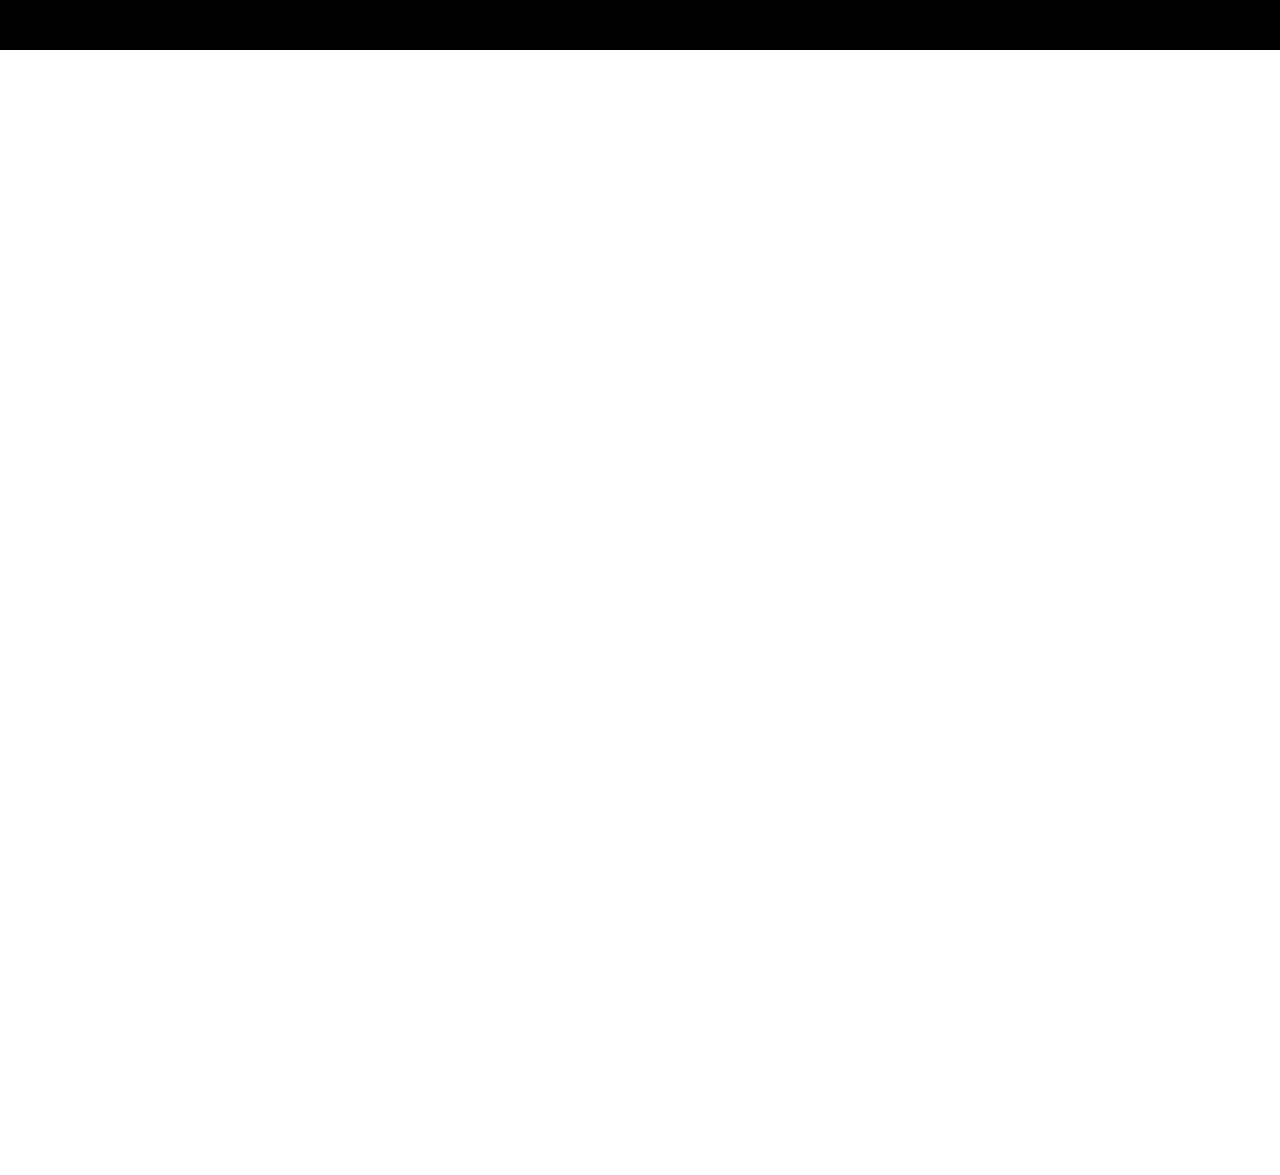
<file: index.html>
<!DOCTYPE html>
<html>
  <head>
  	<script src="https://code.jquery.com/jquery-3.5.1.min.js" integrity="sha256-9/aliU8dGd2tb6OSsuzixeV4y/faTqgFtohetphbbj0=" crossorigin="anonymous"></script>
  	<script type="text/javascript" src="js/script.js"></script>
    <script type="text/javascript" src="js/lodash.js"></script>
    <script type="text/javascript" src="js/backbone.js"></script>
  <script type="text/javascript" src="js/joint.js"></script>
    <meta charset="UTF-8">
    <title>Pandemic Control Inc</title>
    <link rel="stylesheet" href="css/style.css">
    <link rel="stylesheet" href="css/joint.css">
  </head>
  <body>

<div class="container">
	<div class="text"></div>
	<form class="choices"></form>
  <div id="paper" class="paper-container">

  </div>
</div>


  </body>
</html>
</file>
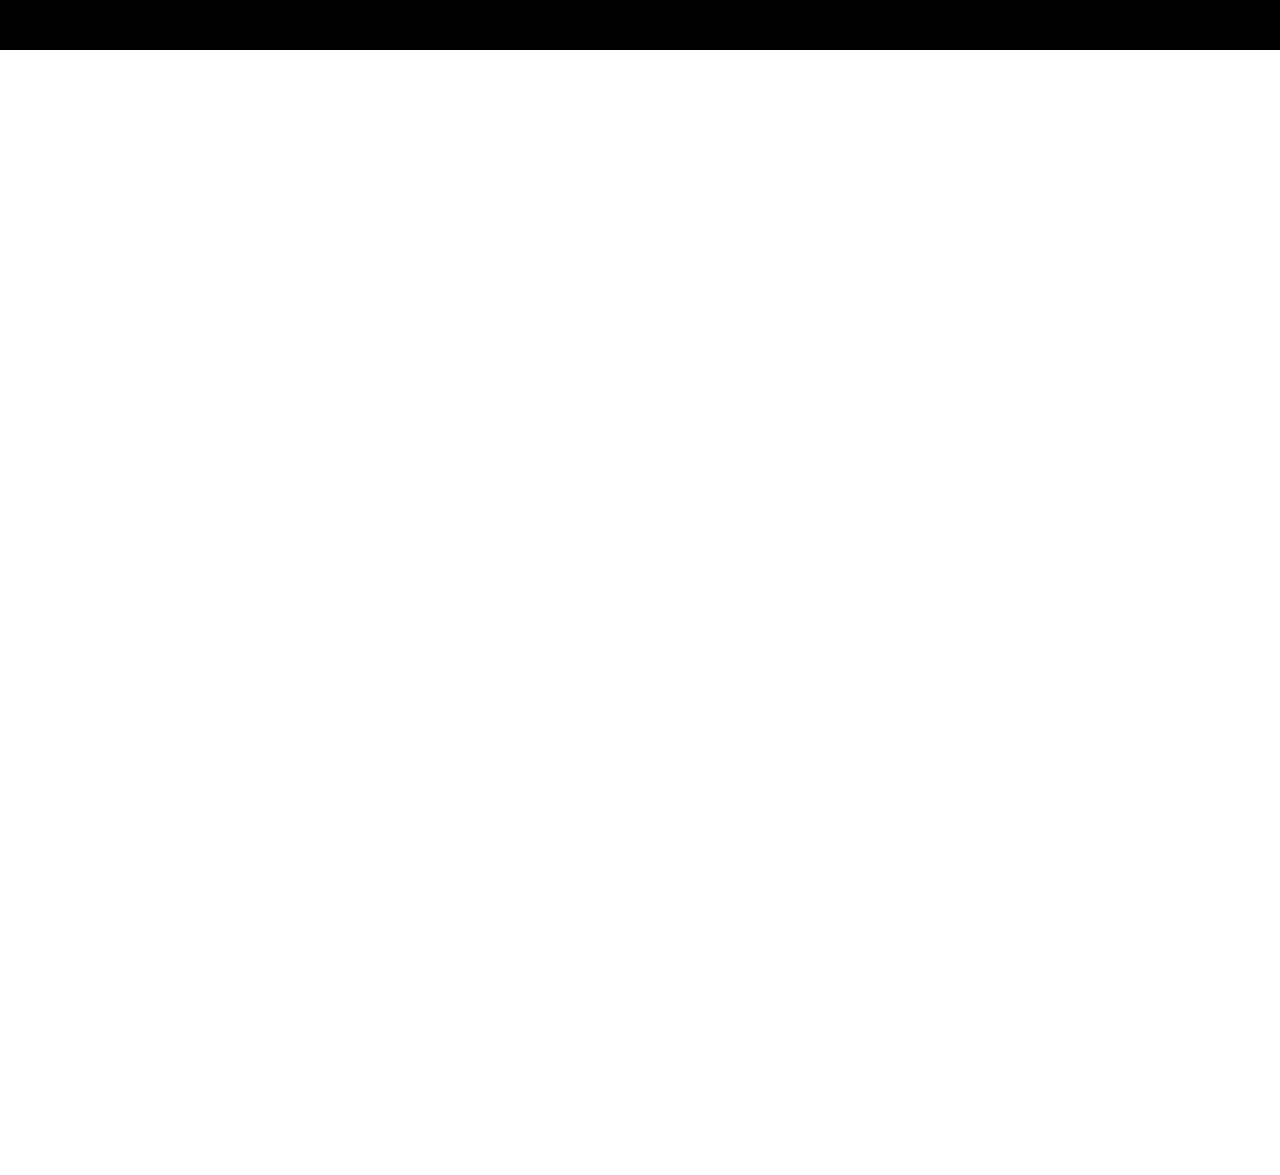
<file: html/index.html>
<!DOCTYPE html>
<html>
  <head>
  	<script src="https://code.jquery.com/jquery-3.5.1.min.js" integrity="sha256-9/aliU8dGd2tb6OSsuzixeV4y/faTqgFtohetphbbj0=" crossorigin="anonymous"></script>
  	<script type="text/javascript" src="../js/script.js"></script>
    <script type="text/javascript" src="../js/lodash.js"></script>
    <script type="text/javascript" src="../js/backbone.js"></script>
  <script type="text/javascript" src="../js/joint.js"></script>
    <meta charset="UTF-8">
    <title>Detroit Become Human</title>
    <link rel="stylesheet" href="../css/style.css">
    <link rel="stylesheet" href="../css/joint.css">
  </head>
  <body>

<div class="container">
	<div class="text"></div>
	<form class="choices"></form>
  <div id="paper" class="paper-container">

  </div>
</div>


  </body>
</html>
</file>
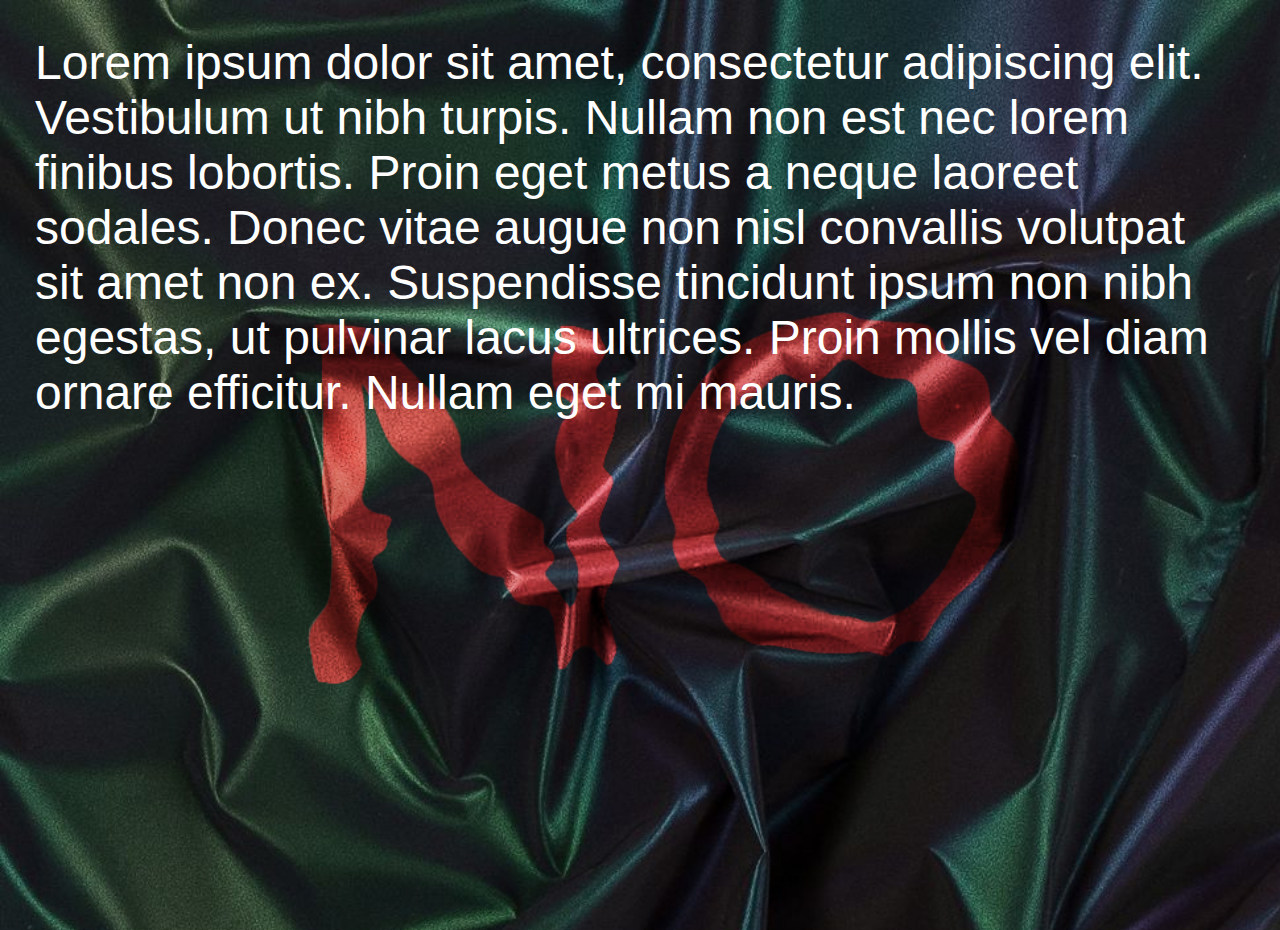
<file: www/assets/Background Cover Image/index.html>
<!DOCTYPE html>
<html lang="en-US">

<head>
    <title>Example</title>
    <meta charset="UTF-8">
    <meta name="viewport" content="width=device-width, initial-scale=1">
    <link rel="stylesheet" type="text/css" href="assets/css/styles.css">

</head>

<body class="bg">

 
    <p class="text">Lorem ipsum dolor sit amet, consectetur adipiscing elit. Vestibulum ut nibh turpis. Nullam non est nec lorem finibus lobortis. Proin eget metus a neque laoreet sodales. Donec vitae augue non nisl convallis volutpat sit amet non ex. Suspendisse tincidunt ipsum non nibh egestas, ut pulvinar lacus ultrices. Proin mollis vel diam ornare efficitur. Nullam eget mi mauris.</p>
 
</body>
</html>
</file>
<file: css/style.css>
body {
	background-color: black;
	/*text-align:center;*/
	height: 100%;
	width: 100%;
	min-height: 100%;
}

.decision{
	font-size: 30px;
  font-family: 'Quicksand', sans-serif;
  text-align:center;
  color: white;
}

.choices{

}

.text{
	font-size: 30px;
  font-family: 'Quicksand', sans-serif;
  text-align:center;
  color: white;
  fill: white;
}
#paper{
	height: 125vh;
	width: 200vw;
	min-height: 100%;
  /*font-family: 'Quicksand', sans-serif;*/

}
.container{
position: absolute;
  padding: 50px 0;
  top: 0;
  bottom: 0;
  left: 0;
  right: 0;

}
</file>
<file: www/assets/Background Cover Image/assets/css/styles.css>
* {
    padding: 0px;
    margin: 0px;
}

body {
    height: 100vh;
    /*    100% of the viewport height*/
    padding: 15px;
}

/*the location of the file is relative to the CSS file, not where index.html is*/

.bg {
    background-image: url("../imgs/no.jpg");
    background-attachment: fixed;
    background-repeat: no-repeat;
    background-size: cover;
}

.text {
    font-size: 3em;
    padding: 20px;
    color: white;
    font-family: arial;
}
</file>
